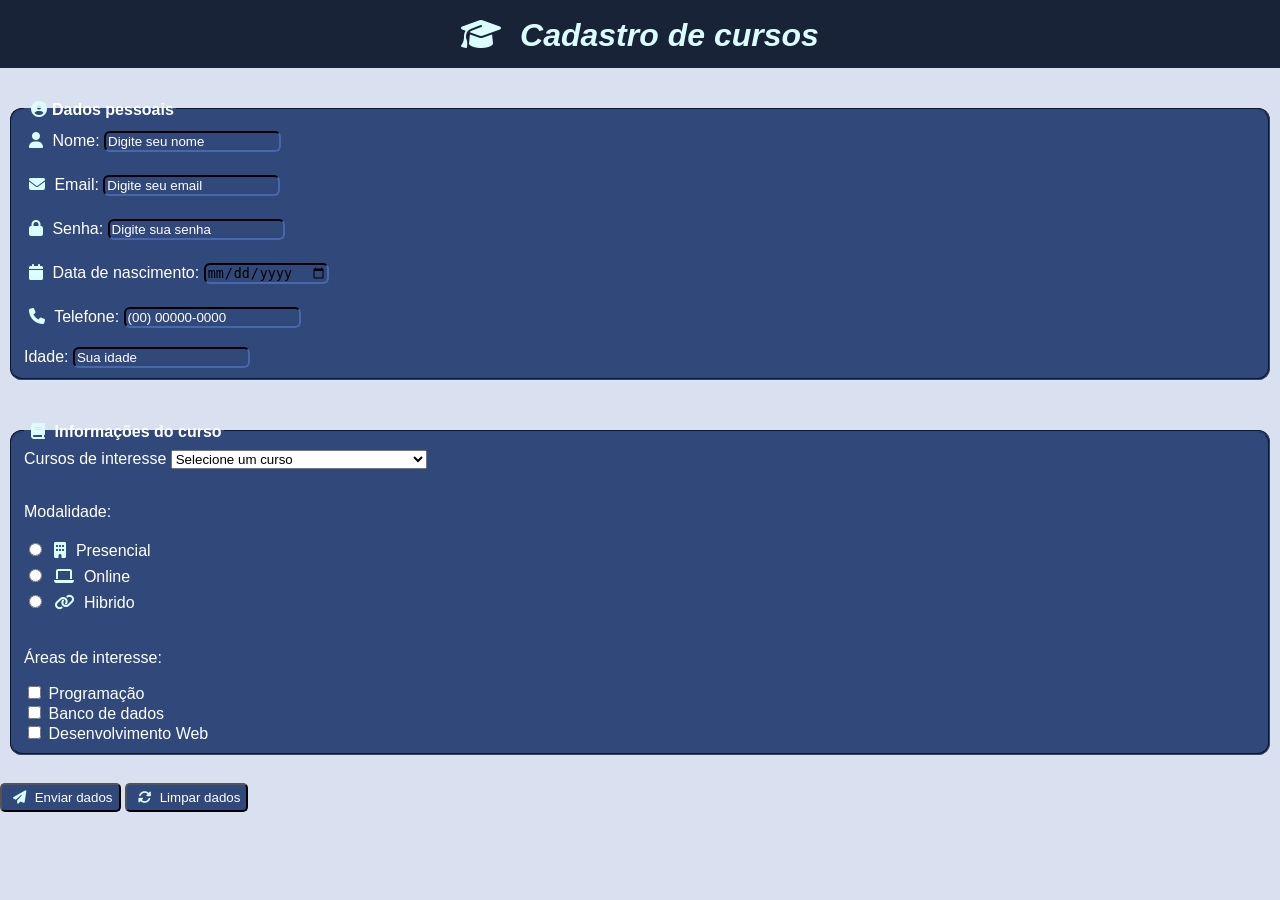
<file: index.html>
<!DOCTYPE html>
<html lang="pt-br">
<head>
    <link rel="stylesheet" href="https://cdnjs.cloudflare.com/ajax/libs/font-awesome/6.7.2/css/all.min.css">
    <link rel="stylesheet" href="style.css">
    <meta charset="UTF-8">
    <meta name="viewport" content="width=device-width, initial-scale=1.0">
    <title>Cadastro em curso</title>
</head>
<body>
    <h1 id = "cadastro">
        <i class = "fa-solid fa-graduation-cap"></i>
        <i>Cadastro de cursos</i></h1>
    <br>

<form autocomplete = "off">
    <fieldset id = "pessoais">
        <legend>
            <i class="fa-solid fa-circle-user"></i><strong>Dados pessoais</strong>
        </legend>

        <label for = "nome">
            <i class="fa-solid fa-user"></i>
            Nome:</label>
        <input
            type = "text"
            id = "nome"
            name = "nome"
            required
            placeholder="Digite seu nome"
            min = "3"
        >
        <br><br>

        <label for = "email">
            <i class="fa-solid fa-envelope"></i>
            Email:</label>
        <input
            type = "email"
            id = "email"
            name = "email"
            required 
            placeholder="Digite seu email" 

        >
        <br> <br>

        <label for = "senha">
            <i class="fa-solid fa-lock"></i>
            Senha:</label>
        <input
            type = "password"
            id = "senha"
            placeholder="Digite sua senha"
            name="senha"
            required
            min="8"
        >
        <br><br>

        <label for = "data de nascimento" >
            <i class = "fa-solid fa-calendar"></i>
            Data de nascimento:</label>
        <input
            type = "date"
            id = "data"
            name = "data"
            placeholder="Digite sua data de nascimento"
            required
        >
        <br><br>

        <label for = "telefone">
            <i class="fa-solid fa-phone"></i>
            Telefone:</label>
        <input
            type = "tel"
            id="telefone"
            name = "telefone"
            placeholder="(00) 00000-0000"
            >
        <br><br>

        <label for = "idade">Idade:</label>
        <input
        type = "number"
        id="idade"
        name = "idade"
        placeholder="Sua idade">
    </fieldset>
    <br>
    <fieldset>
        <legend>
            <i class = "fa-solid fa-book"></i>
            <strong>Informações do curso</strong></legend>
        <label for = "curso"> Cursos de interesse </label>
        <select id = "curso" name ="curso" required>
            <option value = "">Selecione um curso</option>
            <option value = "ads">Análise e desenvolvimento de sistemas</option>
            <option value = "engenharia de Software">Engenharia de Software</option>
            <option value = "design">Ciência de dados</option>
            <option value = "redes">Rede de computadores</option>
        </select>
        <br><br>

        <p>Modalidade:</p>

        <input
            type = "radio"
            id = "presencial"
            name="modalidade"
            value = "presencial"
            required
        >

        <label for = "presencial">
            <i class="fa-solid fa-building"></i>
            Presencial</label>
        <br>

        <input
            type = "radio"
            id = "online"
            name="modalidade"
            value = "online"
        >

        <label for = "online">
            <i class="fa-solid fa-laptop"></i>
            Online</label>
        <br>
        <input
            type = "radio"
            id = "hibrido"
            name = "modalidade"
            value = "hibrido"
        >
        <label for = "hibrido">
            <i class="fa-solid fa-link"></i>
            Hibrido
        </label>
        <br><br>

        <p>Áreas de interesse:</p>
        <input
            type = "checkbox"
            id = "programacao"
            name = "interesse"
            value = "programacao"
        >

        <label for = "programacao">Programação</label>
        <br>

        <input
            type="checkbox"
            id ="banco-dados"
            name = "interesse"
            value = "banco-dados"
            >

        <label for = "banco-dados">Banco de dados</label>
        <br>

        <input
            type = "checkbox"
            id = "desenvolvimento"
            name = "interesse"
            value = "desenvolvimento"
        >
        <label for = "desenvolvimento">Desenvolvimento Web</label>




    </fieldset>
    <br>
<button  type = "submit" id = "enviar-dados">
     <i class="fa-solid fa-paper-plane"></i>
    Enviar dados</button>
<button typer = "reset" id = "limpar-dados">
    <i class="fa-solid fa-rotate"></i>
    Limpar dados</button>
</form>

        
        


    
</body>
</html>
</file>
<file: style.css>
body {
    background-color: #D9E1F1;
    font-family: Arial, Helvetica, sans-serif;
    margin: 0;
}

#cadastro{
    color: white;
    text-align: center;
    background-color: #192338;
    margin: 0;
    padding: 1%;
  
}

fieldset{
    color: white;
    border-radius: 8px;
    background-color: #31487a;
    margin: 10px;
    border-radius: 12px;
    border-color: #31487a;


}


input{
    border-radius: 6px;
    background-color: #31487a;
    border-color: #253557;
}
input::placeholder{
    color: white;
}

button{
    background-color: #31487a;
    border-radius: 5px;
    color: white;
}

i{
    margin: 5px;
    color:rgb(220, 253, 255);
}
</file>
